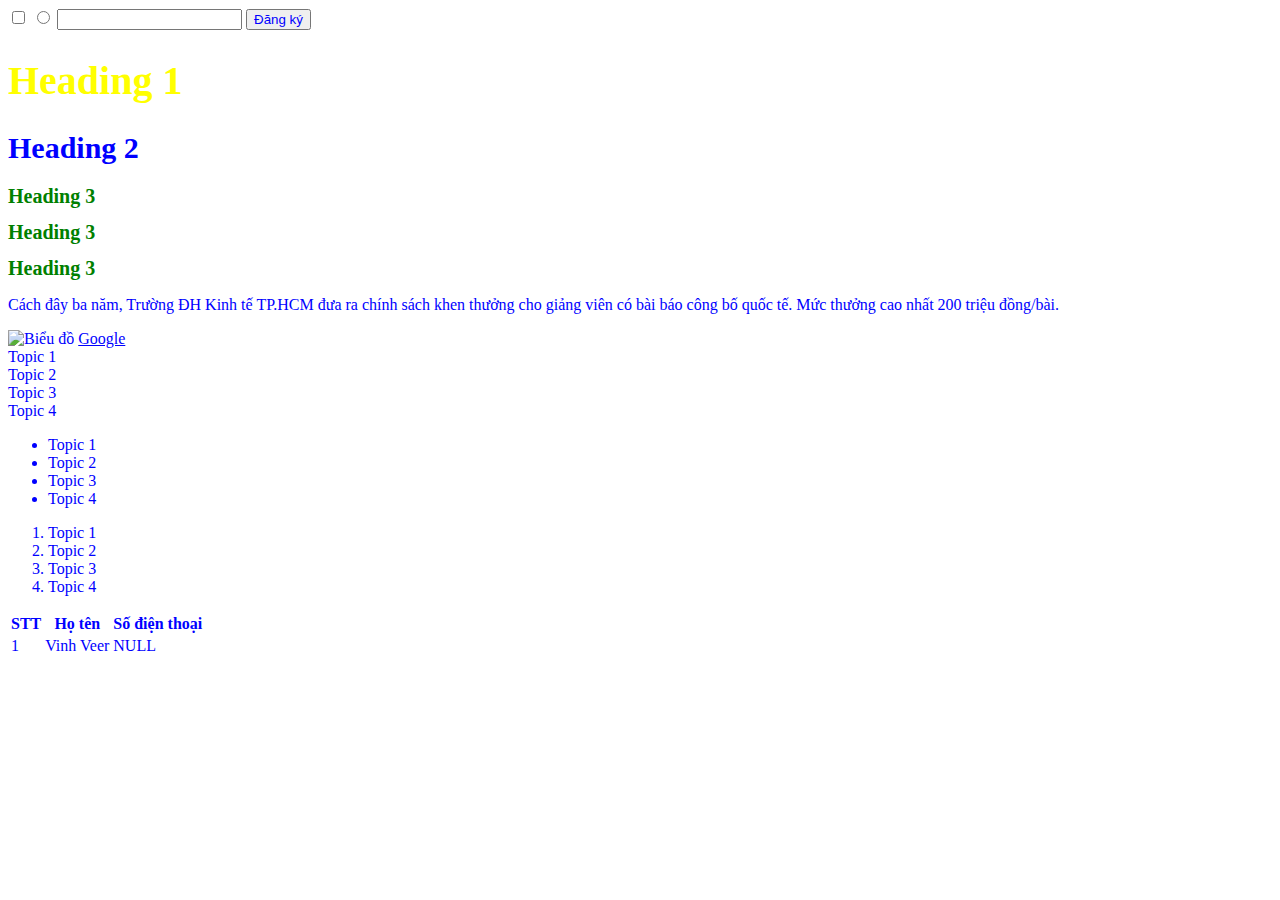
<file: index.html>
<!DOCTYPE html>
<html>
<!-- Commment (Ctrl + /) -->

<head>
    <title>DMM</title>
    <meta charset="utf-8">
    <!-- External CSS -->
    <link rel="stylesheet" href="main.css">
    <!-- internal CSS -->
    <!-- <style>
        h1 {
            color: red;
            font-size: 50px;
        }
    </style> -->
</head>

<body class="main">
    <div class="Input">
        <!-- input -->
        <input type="checkbox">
        <input type="Radio">
        <input type="text">
        <!-- button -->
        <button>Đăng ký</button>
    </div>
    <!-- Heading -->
    <h1 id="h1" style="color: yellow; font-size: 40px;">Heading 1</h1>
    <h1 id="h2">Heading 2</h1>
    <h1 class="h3">Heading 3</h1>
    <h1 class="h3">Heading 3</h1>
    <h1 class="h3">Heading 3</h1>
    <!-- Paragraph -->
    <p>Cách đây ba năm, Trường ĐH Kinh tế TP.HCM đưa ra chính sách
        khen thưởng cho giảng viên có bài báo công bố quốc tế.
        Mức thưởng cao nhất 200 triệu đồng/bài.</p>
    <!-- Image -->
    <img source="https://cdn.tuoitre.vn/2019/12/31/logo-td-3012-so-bai-bao-quoc-te-scopus-tto-15777560457801705810811.jpg"
        alt="Biểu đồ">
    <!-- Anchor -->
    <a href="google.com">Google</a>
    <!-- unorder list -->
    <li>Topic 1</li>
    <li>Topic 2</li>
    <li>Topic 3</li>
    <li>Topic 4</li>
    <!-- Thụt dòng -->
    <ul>
        <li>Topic 1</li>
        <li>Topic 2</li>
        <li>Topic 3</li>
        <li>Topic 4</li>
    </ul>
    <ol>
        <li>Topic 1</li>
        <li>Topic 2</li>
        <li>Topic 3</li>
        <li>Topic 4</li>
    </ol>
    <!-- table -->
    <table>
        <thead>
            <th>STT</th>
            <th>Họ tên</th>
            <th>Số điện thoại</th>
        </thead>
        <tbody>
            <tr>
                <td>1</td>
                <td>Vinh Veer</td>
                <td>NULL</td>
            </tr>
        </tbody>
    </table>
</body>

</html>
</file>
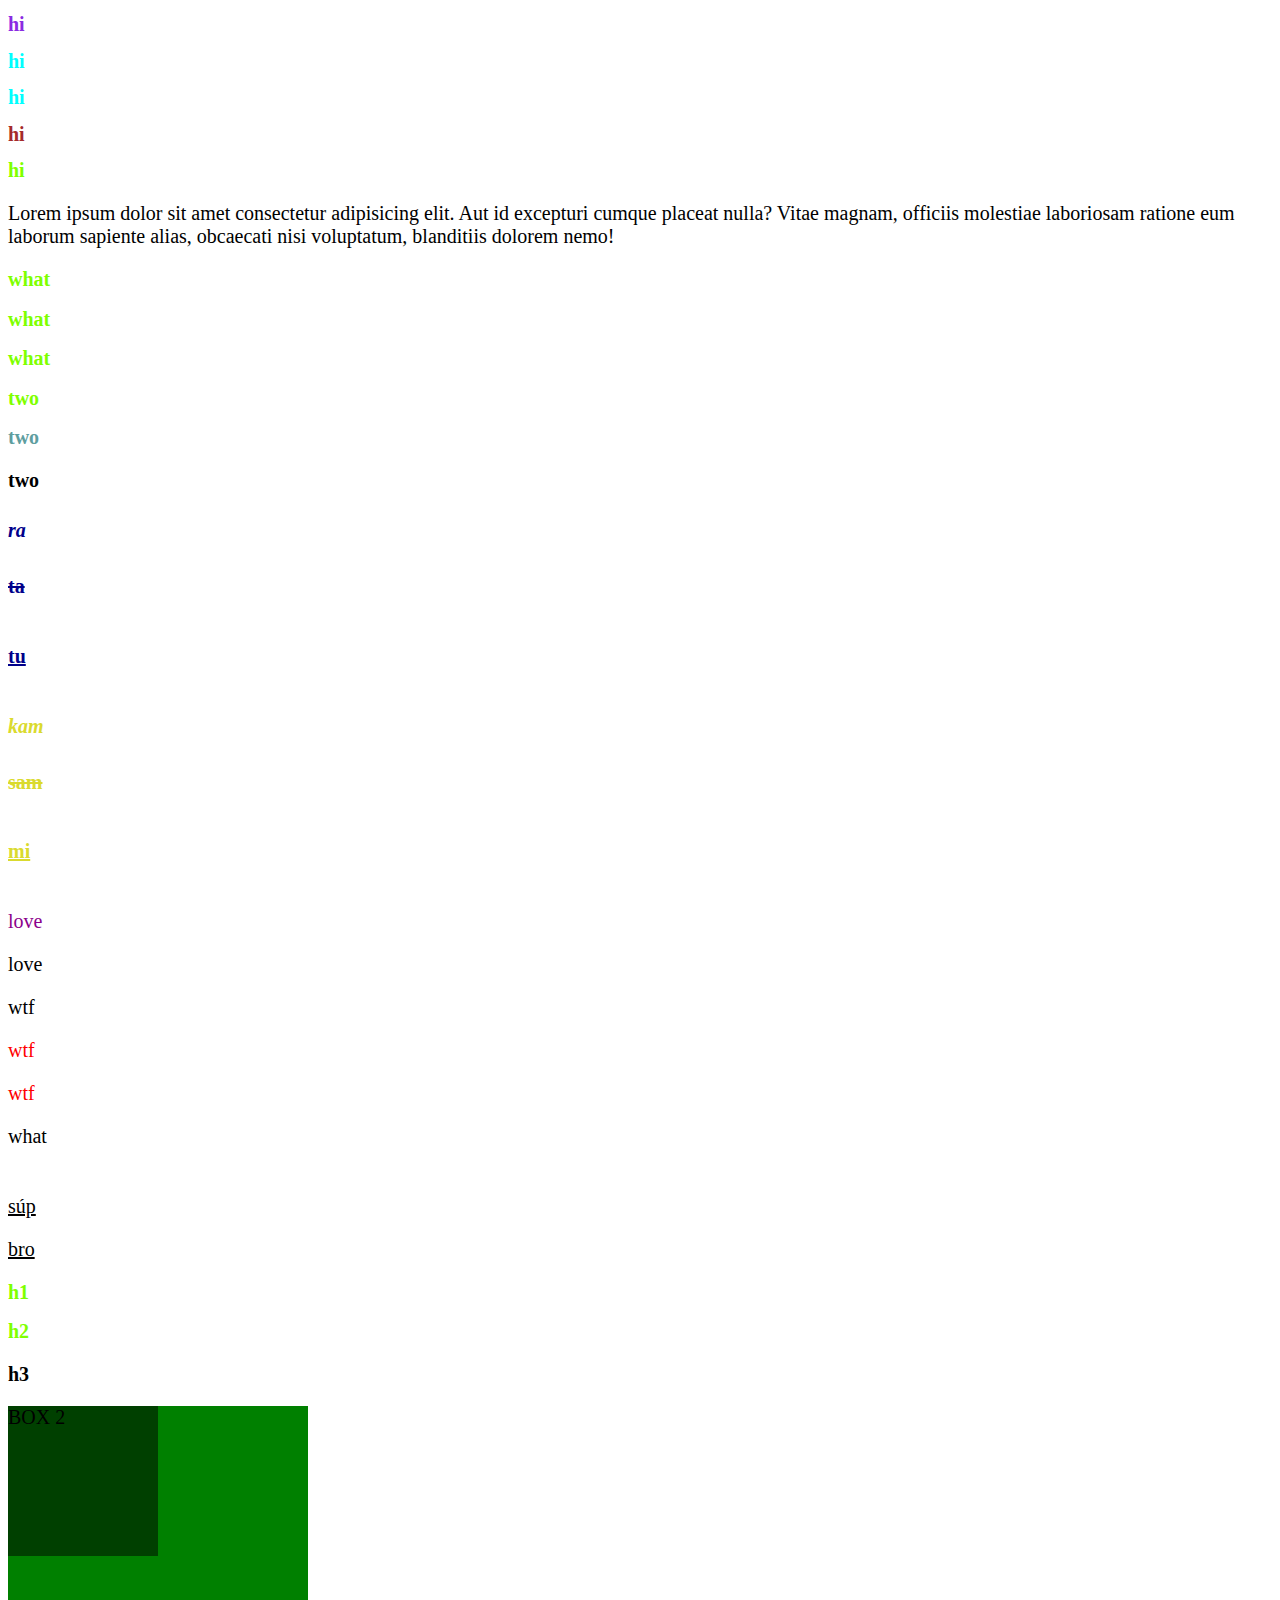
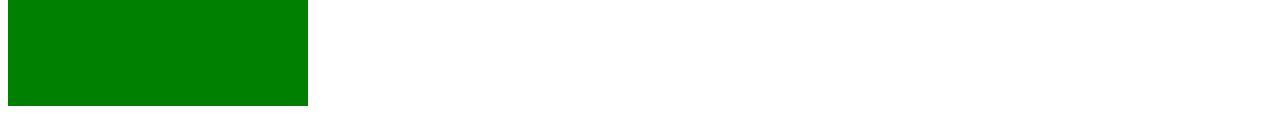
<file: index2.html>
<!DOCTYPE html>
<html>
<!-- Commment (Ctrl + /) -->
<link rel="stylesheet" href="main2.css">
<head>  
    <title>HỌC CSS</title>
    <meta charset="utf-8"> 
</head>
<!-- Phần thân -->
<body>
    <h1 class="title heading">hi</h1> <!--vd2-->
    <h1 class="title">hi</h1>
    <h1 class="title">hi</h1>
<!--vd3-->
<div class="box">
    <h1 class="title">hi</h1>
</div>
<!--vd3-->  
   <h1>hi</h1>
   <p>Lorem ipsum dolor sit amet consectetur adipisicing elit. Aut id excepturi cumque placeat nulla? Vitae magnam, officiis molestiae laboriosam ratione eum laborum sapiente alias, obcaecati nisi voluptatum, blanditiis dolorem nemo!</p>
  <!--vd5-->
   <h2>what</h2>
   <h2>what</h2>
   <h2>what</h2>
   <!--vd5-->
   <!--vd6-->
   <h1 class="one">two</h1>
   <h2 class="one">two</h2>
   <h3 class="one">two</h3>
   <!--vd6-->
   <!--vd7-->
    <!--cách1-->
   <h4 class="three1">ra</h4>
   <h5 class="three2">ta</h5>
   <h6 class="three3">tu</h6>
    <!--cách2-->
   <h4 class="three1 redflag">kam</h4>
   <h5 class="three2 redflag">sam</h5>
   <h6 class="three3 redflag">mi</h6>
   <!--vd7-->
   <!--vd9-->
<div class="live">
    <p class="fi">love</p> <!--con trực tiếp của div dòng 43-->
    <div>
        <p class="fi">love</p>
    </div>
</div>
   <!--vd9-->
   <!--vd10-->   
   <p class="a">wtf</p>
   <p class="a">wtf</p>
   <p class="a">wtf</p>
   <!--vd10-->
   <!--vd11-->
   <p class="b">what</p>
   <h6></h6>
   <p class="b">súp</p>
   <p class="b">bro</p>
   <!--vd11-->
   <!--vd12-->
   <h1>h1</h1>
   <h2>h2</h2> <!--?-->
   <h3>h3</h3>
   <!--vd12-->
   <!--vd13-->
    <div class="box-1">
        <div class="box-2">BOX 2</div>
    </div>
    <!--vd13-->
</body>
</file>
<file: main.css>
* {
    color: blue;
}
h1 {
    color:red;
    font-size: 40px;
}

#h2 {
    color: blue;
    font-size: 30px;
}

.h3 {
    color: green;
    font-size: 20px;
}

.Input {
    color: green;
}

/* .main {
    font-style: "Segoe UI";
    font-size: 30;
    color: royalblue;
} */
</file>
<file: main2.css>
.title{ color: aqua;} /*vd1*/
.title.heading{ color: blueviolet;} /* viết tr sau gì cũng đc thêm thì cứ chấm r ghi tiếp (vd2) */ 
.box .title{ color: brown;} /*vd3*/
*{font-size: 20px;} /*vd4*/
h2{color: #7fff00;} /*vd5*/
h2.one{color: cadetblue;} /*vd6*/
/*vd7*/ /*cách 1*/
.three1{ font-style: italic;}
.three2{text-decoration: line-through;}
.three3{text-decoration: underline;}
.three1, .three2, .three3 {color: darkblue;}
/*cách 2*/
.three1{ font-style: italic;}
.three2{text-decoration: line-through;}
.three3{text-decoration: underline;}
.redflag{color: rgb(218, 218, 46);}
/*vd7*/
/*vd8 tựa vd3*/
.live > .fi {color: darkmagenta;} /*vd9 có cẩ trong giấy*/
.a + .a { color: red;} /*vd10*/
.b ~ .b { text-decoration: underline ;} /*vd11*/
/*vd12*/
:root {--text-color: #7fff00;}
h1 {color: var(--text-color);}
/*vd12*/
/*vd13, thực hành hàm rgba*/
.box-1 {
    width: 300px;
    height: 300px;
    background-color: green;
}
.box-2 {
    width: 50%;
    height: 50%;
    background-color:rgba(0, 0, 0, 0.5);
}
</file>
